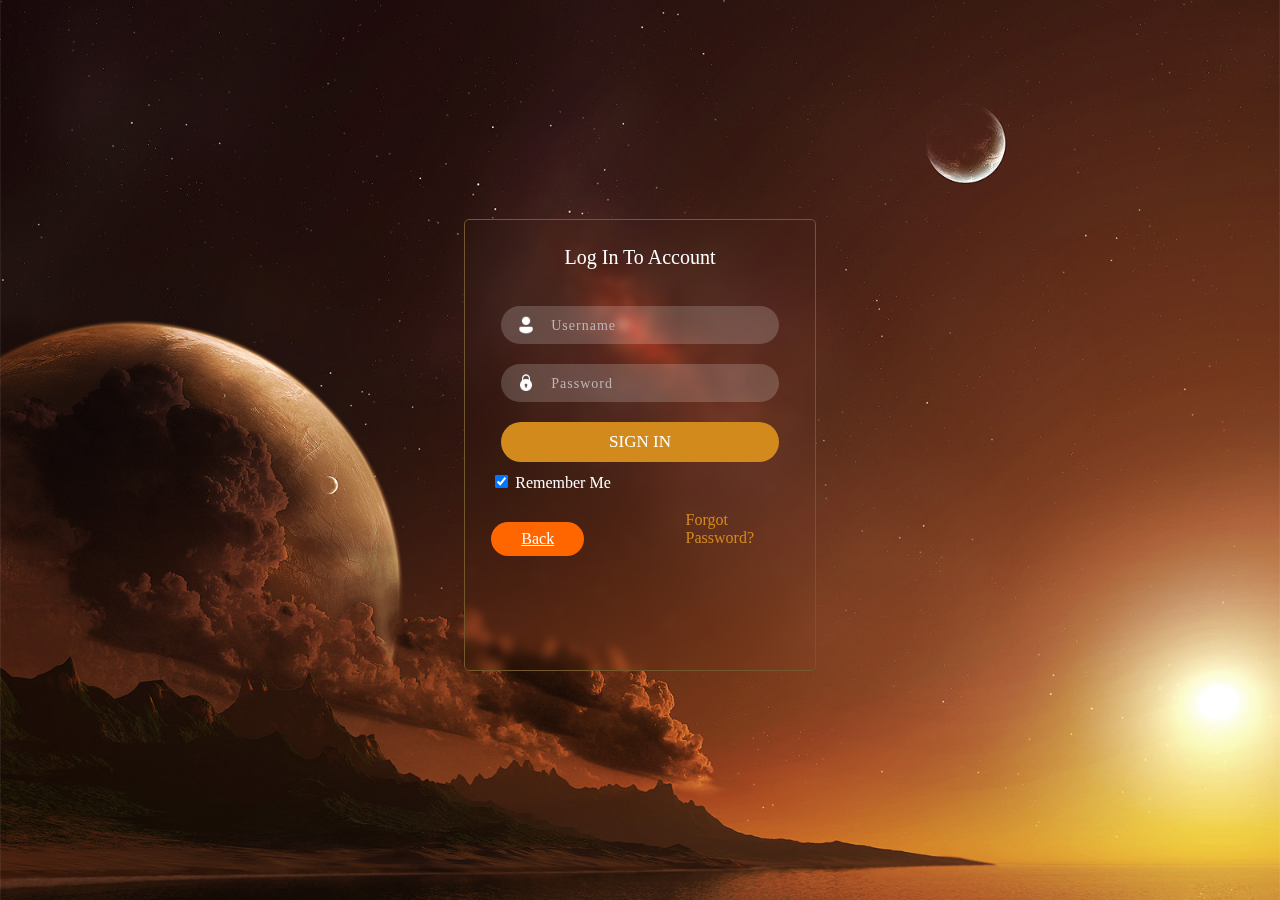
<file: Login.html>
<!DOCTYPE html>
<html lang="en">
<head>
    <meta charset="UTF-8">
    <title>Login</title>
    <link rel="stylesheet" href="Loginstyle.css">
</head>
<body>    
    <div class="form">
        <h4>Log In To Account</h4>
        <div class="login">
            <input type="text" placeholder="Username">
            <input type="password" placeholder="Password">
            <button>Sign In</button>
        </div>
        <div class="suggests">
            <div class="remember">
                <input type="checkbox" checked>
                <span>Remember Me</span>
                <a href="Homepage.html" class="btn">Back</a>
            </div>
            <div class="forgot">
                <span>Forgot Password?</span>
            </div>
        </div>
    </div>
</body>
</html>
</file>
<file: Loginstyle.css>
body {
    background-image: url(image/bg.jpg);
    background-size: cover;
    height: 97vh;
    display: flex;
    justify-content: center;
    align-items: center;
}


.nav bar {
    display: flex;
    align-items: left;
    padding: 20px;
    flex-wrap: wrap;


}


nav {
    flex: 1;
    text-align: right;
}

nav ul {
    display: inline-block;
    list-style-type: none;
}

nav ul li {
    display: inline-block;
    margin-right: 20px;
    margin-top: 0px;
}

.btn {
    display: inline-block;
    background: #f60;
    color: #fff;
    padding: 8px 30px;
    margin: 30px 0;
    border-radius: 30px;
}


.form {
    width: 350px;
    height: 450px;
    display: flex;
    flex-direction: column;
    backdrop-filter: blur(5px);
    border: 1px solid #72582c;
    border-radius: 5px;
    align-items: center;
}
.form h4 {
    font-family: poppins;
    font-size: 20px;
    font-weight: 300;
    color: #fff;
}
.form .login {
    display: flex;
    flex-direction: column;
    width: 85%;
}
.login input, button {
    margin: 10px;
    padding: 10px 15px;
    border: none;
    outline: none;
    border-radius: 60px;
    font-size: 16px;
}
.login input {
    background-color: #ffffff2e;
    color: #fff;
    font-family: poppins;
    letter-spacing: 1px;
    text-indent: 35px;
    background-image: url(image/user.png);
    background-repeat: no-repeat;
    background-size: 20px;
    background-position: 15px;
}
.login input:nth-child(2) {
    background-image: url(image/lock.png);
}
.login input::placeholder {
    font-size: 14px;
    color: #c0b4b4;
}
.login button {
    background-color: #d38a1c;
    color: #fff;
    font-size: 17px;
    font-family: calibri;
    text-transform: uppercase;
    cursor: pointer;
}
.suggests {
    width: 85%;
    display: flex;
    align-items: center;
    justify-content: space-between;
    font-family: calibri;
    font-size: 16px;
    color: #fff;
}
.suggests .forgot {
    color: #d38a1c;
    cursor: pointer;
}
</file>
